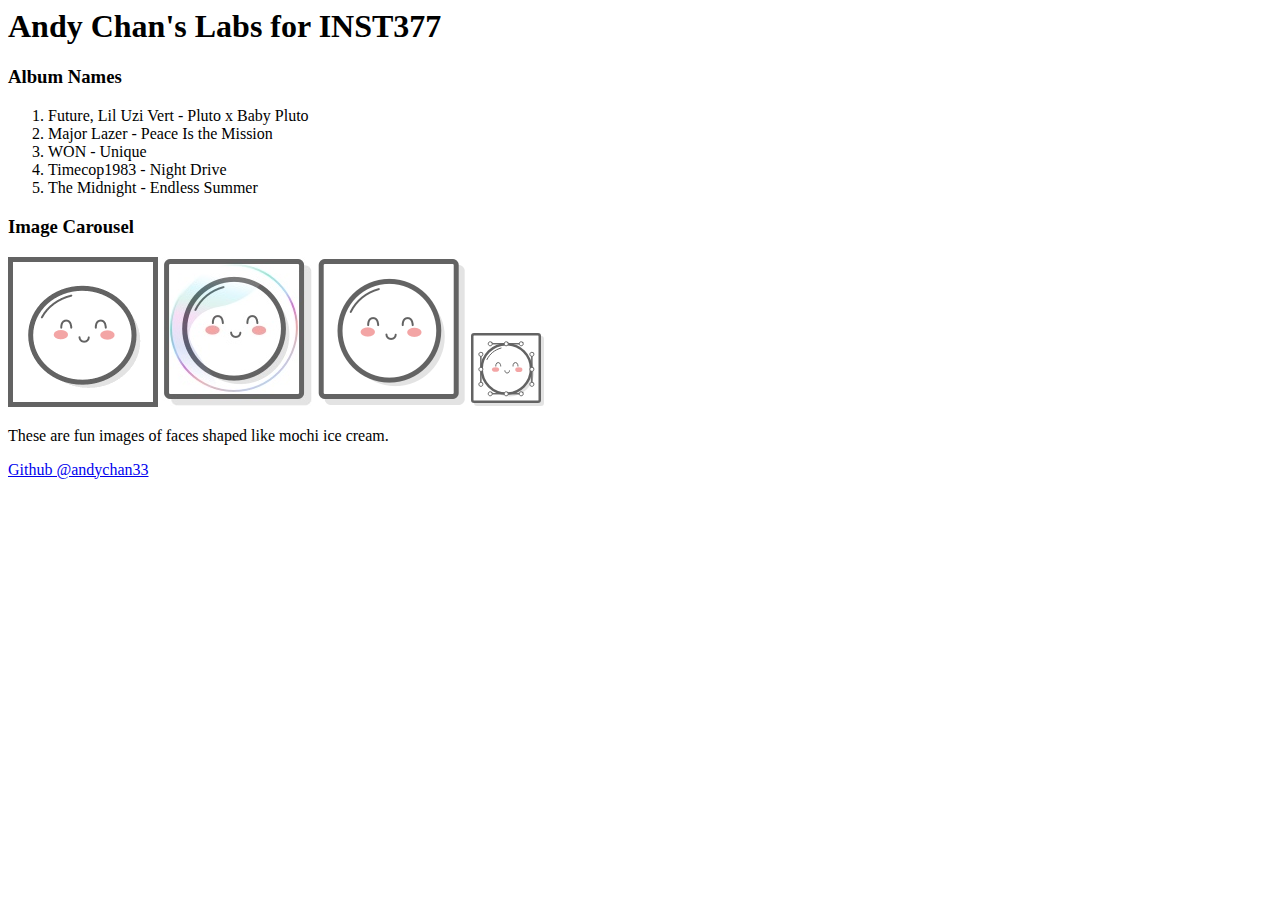
<file: client/lab_1/index.html>
<html lang="en">
<head>
  <meta charset="UTF-8">
  <meta http-equiv="X-UA-Compatible" content="IE=edge">
  <meta name="viewport" content="width=device-width, initial-scale=1.0">
  <title>Andy's Labs for INST377</title>
</head>
<body>
  <div>
    <header><h1>Andy Chan's Labs for INST377</h1></header>
    <div>
      <div>
        <h3>Album Names</h3>
        <ol>
          <li>Future, Lil Uzi Vert - Pluto x Baby Pluto</li>
          <li>Major Lazer - Peace Is the Mission</li>
          <li>WON - Unique</li>
          <li>Timecop1983 - Night Drive</li>
          <li>The Midnight - Endless Summer</li>
        </ol>
      </div>
      <div>
        <h3>Image Carousel</h3>
        <img src="images/mochi.gif" alt="mochi gif">
        <img src="images/mochi.jpg" alt="mochi jpg">
        <img src="images/mochi.png" alt="mochi png">
        <img src="images/mochi.svg" alt="mochi svg">  
        <p>These are fun images of faces shaped like mochi ice cream.</p>
      </div>
    </div>
  </div>
  <footer><a href="http://github.com/andychan33" target="_blank" rel="noopener noreferrer">Github @andychan33</a></footer>
</body>
</html>
</file>
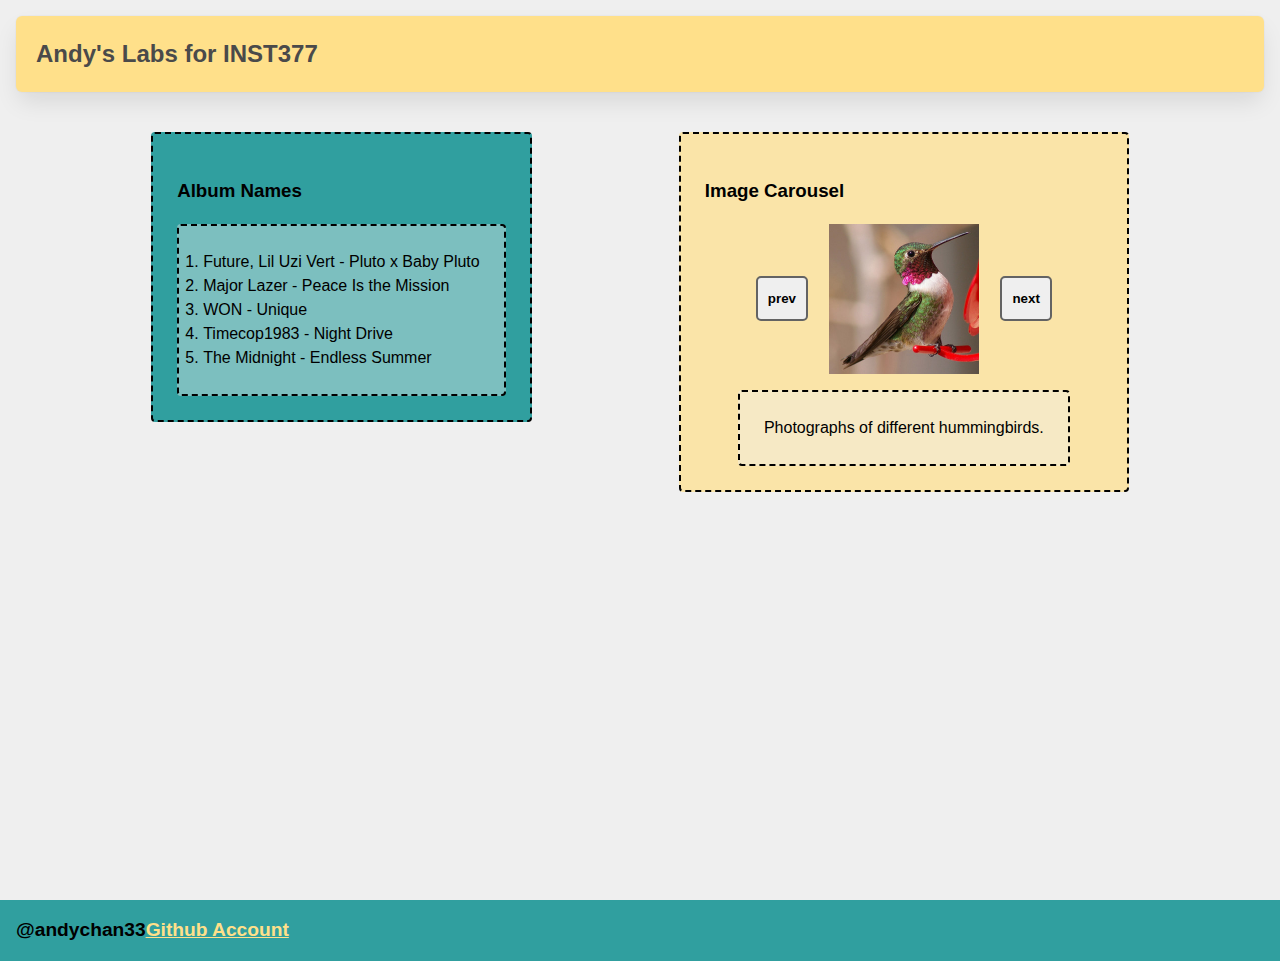
<file: client/lab_3/index.html>
<html lang="en">
<head>
  <meta charset="UTF-8">
  <meta http-equiv="X-UA-Compatible" content="IE=edge">
  <meta name="viewport" content="width=device-width, initial-scale=1.0">
  <title>Andy's Labs for INST377</title>
  <link rel="stylesheet" href="style.css">
</head>
<body>
  <div class="wrapper">
    <!-- wrapper -->
    <header class="header"><h1>Andy's Labs for INST377</h1></header>
    <div class="container">
        <!-- container -->
      <div class="left_section box">
        <!-- left inputs  -->
        <h3>Album Names</h3>
        <ol class="box">
          <li>Future, Lil Uzi Vert - Pluto x Baby Pluto</li>
          <li>Major Lazer - Peace Is the Mission</li>
          <li>WON - Unique</li>
          <li>Timecop1983 - Night Drive</li>
          <li>The Midnight - Endless Summer</li>
        </ol>
      </div>
      <div class="right_section box"> 
        <!-- right side  -->
        <h3>Image Carousel</h3>
        <div class="carousel">
            <button class="prev">prev</button>
            <div class="slides">
              <!-- image box -->
            <div class="carousel_item visible"><img id="slide_1" src="images/hummingbird1.jpg" alt="A green hummingbird."></div>
            <div class="carousel_item hidden"><img id="slide_2" src="images/hummingbird2.png" alt="A violet and grey hummingbird."></div>
            <div class="carousel_item hidden"><img id="slide_3" src="images/hummingbird3.jpg" alt="Two blue hummingbirds."></div>
            <div class="carousel_item hidden"><img id="slide_4" src="images/hummingbird4.jpg" alt="A yellow and black hummingbird."></div>
            </div>
            <button class="next">next</button>
        </div>
        <div class="box">
          <!-- description box -->
          Photographs of different hummingbirds.
        </div>  
      </div>
    </div>
  </div>
  <footer class="footer">
    @andychan33<a href="http://github.com/andychan33" target="_blank" rel="noopener noreferrer"> Github Account</a>
  </footer>
  <script src="script.js"></script>
</body>
</html>
</file>
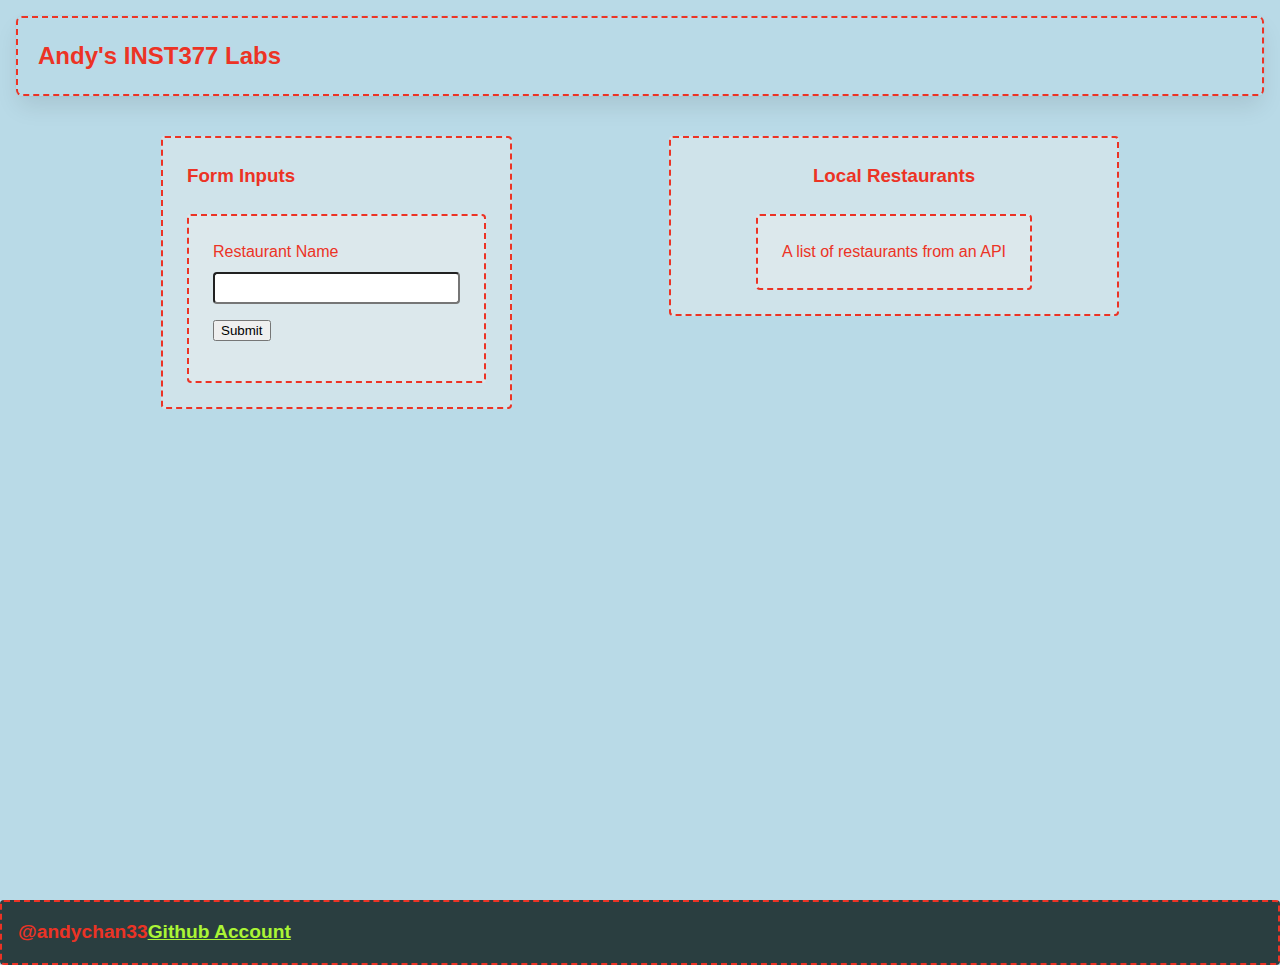
<file: client/lab_4/index.html>
<html lang="en">
  <head>
    <meta charset="UTF-8" />
    <meta http-equiv="X-UA-Compatible" content="IE=edge" />
    <meta name="viewport" content="width=device-width, initial-scale=1.0" />
    <title>Andy's Labs for INST377</title>
    <link rel="stylesheet" href="style.css" />
  </head>
  <body>
    <div class="wrapper">
      <header class="header">
        <h1 class="box">Andy's INST377 Labs</h1>
      </header>
      <div class="container">
        <div class="left_section box">
            <h3>Form Inputs</h3>
            <div class="box">
                <div>Restaurant Name</div>
                <form action="https://data.princegeorgescountymd.gov/resource/umjn-t2iz.json">
                    <label for="resto"></label>
                    <input type="text" id="resto" />
                    <button type="submit">Submit</button>
                </form>
        </div>
        </div>
        <div class="right_section box">
            <h3>Local Restaurants</h3>
          <div class="restaurant_list box">A list of restaurants from an API</div>
        </div>
      </div>
    </div>
    <footer class="footer box">
        @andychan33<a href="http://github.com/andychan33" target="_blank" rel="noopener noreferrer"> Github Account</a>
    </footer>
  </body>
</html>
<!-- Bring in your successful HTML/CSS from the Flexbox lab -->
<!-- Try typing 'doc' at the top of this file and pressing "tab" -->
<!-- if your development environment is set up correctly -->
<!-- the Emmett plugin will set this file up for you -->

<!-- Requirements -->
<!-- Your page will need a form in it with an 'action' to the Prince George's County Food Services API and a single text field with an id/name of "resto" -->
<!-- The link for the API is in this page: https://data.princegeorgescountymd.gov/Health/Food-Inspection/umjn-t2iz -->

<!-- This week doesn't have a script.js file in it, because you're focusing on HTML and CSS -->
</file>
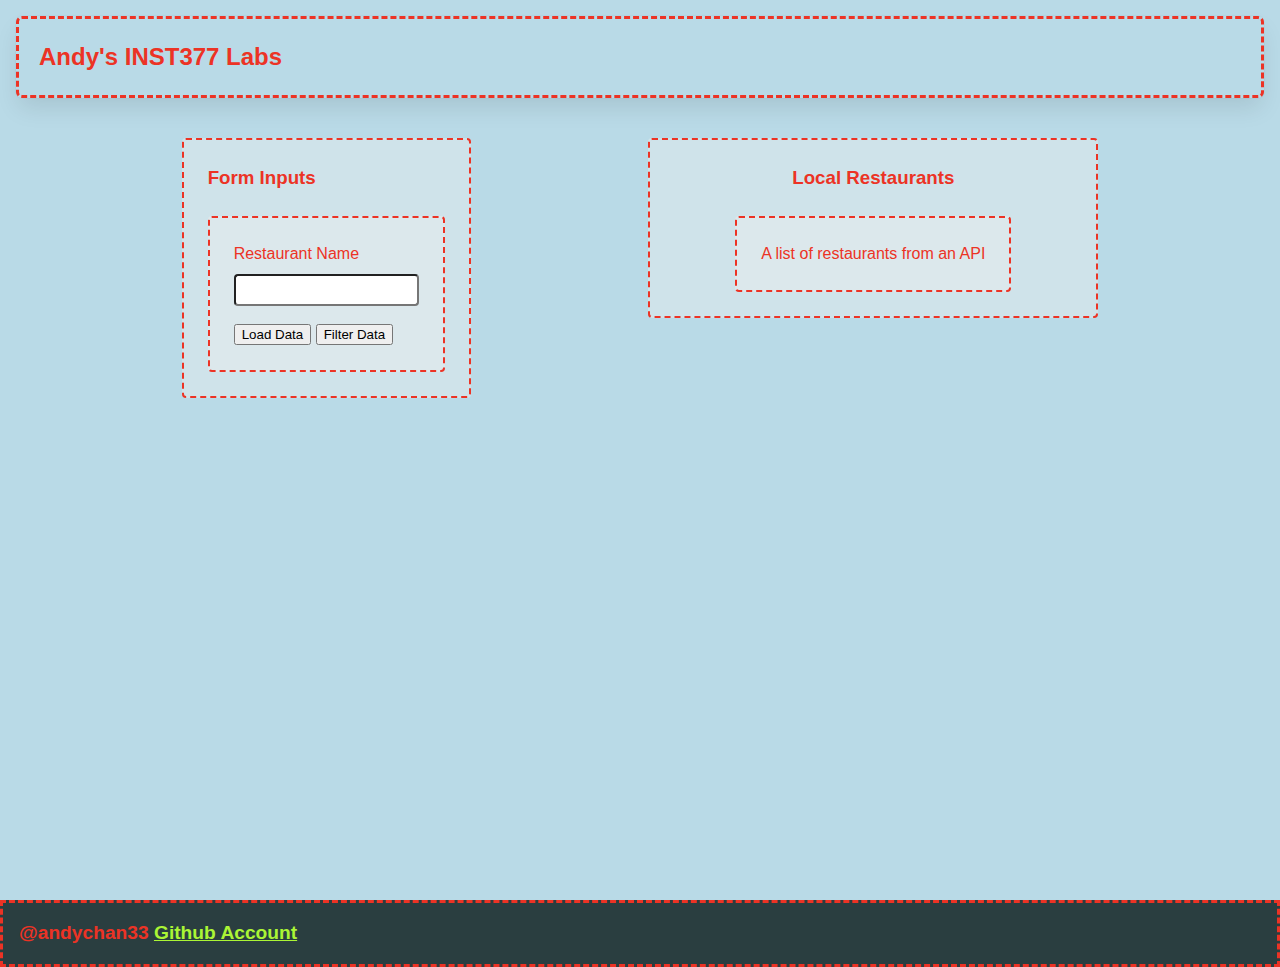
<file: client/lab_5/index.html>
<!-- Bring in your successful HTML/CSS from the Flexbox lab -->
<!-- Your page will need a form in it, but that form will not need an action
    You will need to add the attribute "name" to your input
    with a value of 'resto'

    You will need to hook your script.js to this file for the midterm to work
    you will need a "filter" button with a type of "button" and a
    "load data" button with a type of "submit" on it
-->
<html lang="en">
  <head>
    <meta charset="UTF-8" />
    <meta http-equiv="X-UA-Compatible" content="IE=edge" />
    <meta name="viewport" content="width=device-width, initial-scale=1.0" />
    <title>Andy's Labs for INST377</title>
    <link rel="stylesheet" href="style.css" />
  </head>
  <body>
    <div class="wrapper">
      <header class="header">
        <h1>Andy's INST377 Labs</h1>
      </header>
      <div class="container">
        <!-- container -->
        <div class="left_section box">
          <!-- left inputs -->
          <h3>Form Inputs</h3>

          <!-- <div>Restaurant Name</div> -->
          <form
            action="https://data.princegeorgescountymd.gov/resource/umjn-t2iz.json"
            class="box main_form"
          >
            <div>
              <label for="resto">Restaurant Name</label>
              <input type="text" id="resto" name="resto"/>
            </div>
            <button type="submit">Load Data</button>
            <button type="button" class="filter_button">Filter Data</button>
          </form>
        </div>
        <div class="right_section box">
          <!-- right section -->
          <h3>Local Restaurants</h3>
          <div class="box" id="restaurant_list">
            A list of restaurants from an API
          </div>
        </div>
      </div>
    </div>
    <footer class="footer">
      @andychan33
      <a href="http://github.com/andychan33">Github Account</a>
    </footer>
    <script src="script.js"></script>
  </body>
</html>
</file>
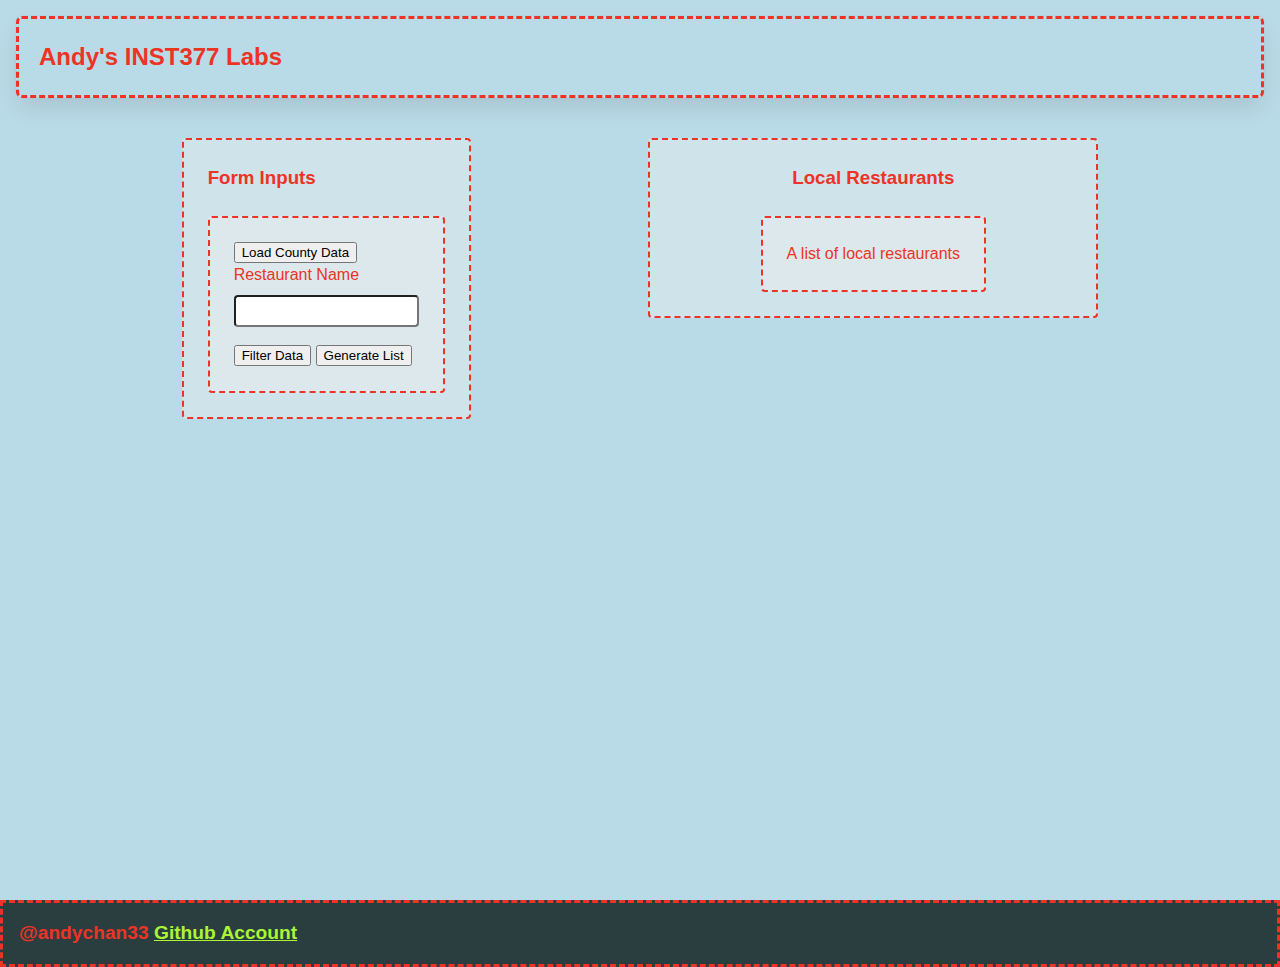
<file: client/lab_6/index.html>
<!--
    This is how to build the CSS-only load animation from loading.io    
    <div class="lds-ellipsis"><div></div><div></div><div></div><div></div></div>

    This is helpful for showing your client-side users when data is loading,
    since there's otherwise no sign your app is thinking about something!

    Try placing it at the same level in your element tree as your Submit button
-->
<html lang="en">
  <head>
    <meta charset="UTF-8" />
    <meta http-equiv="X-UA-Compatible" content="IE=edge" />
    <meta name="viewport" content="width=device-width, initial-scale=1.0" />
    <title>Andy's Labs for INST377</title>
    <link rel="stylesheet" href="style.css" />
  </head>
  <body>
    <div class="wrapper">
      <header class="header">
        <h1>Andy's INST377 Labs</h1>
      </header>
      <div class="container">
        <!-- container -->
        <div class="left_section box">
          <!-- left inputs -->
          <h3>Form Inputs</h3>

          <form
            action="https://data.princegeorgescountymd.gov/resource/umjn-t2iz.json"
            class="box main_form"
          > 
            <button type="button" id="data_load">Load County Data</button>
            <div>
              <label for="resto">Restaurant Name</label>
              <input type="text" id="resto" name="resto"/>
            </div>
            <button type="button" id="filter_button">Filter Data</button>
            <button type="button" id="generate">Generate List</button>
          </form>
        </div>
        <div class="right_section box">
          <!-- right section -->
          <h3>Local Restaurants</h3>
          <ol class="box" id="restaurant_list">
            A list of local restaurants
            <div class="lds-ellipsis" id="data_load_animation"></div><div></div><div></div><div></div><div></div>
          </ol>
        </div>
      </div>
    </div>
    <footer class="footer">
      @andychan33
      <a href="http://github.com/andychan33">Github Account</a>
    </footer>
    <script src="script.js"></script>
  </body>
</html>
</file>
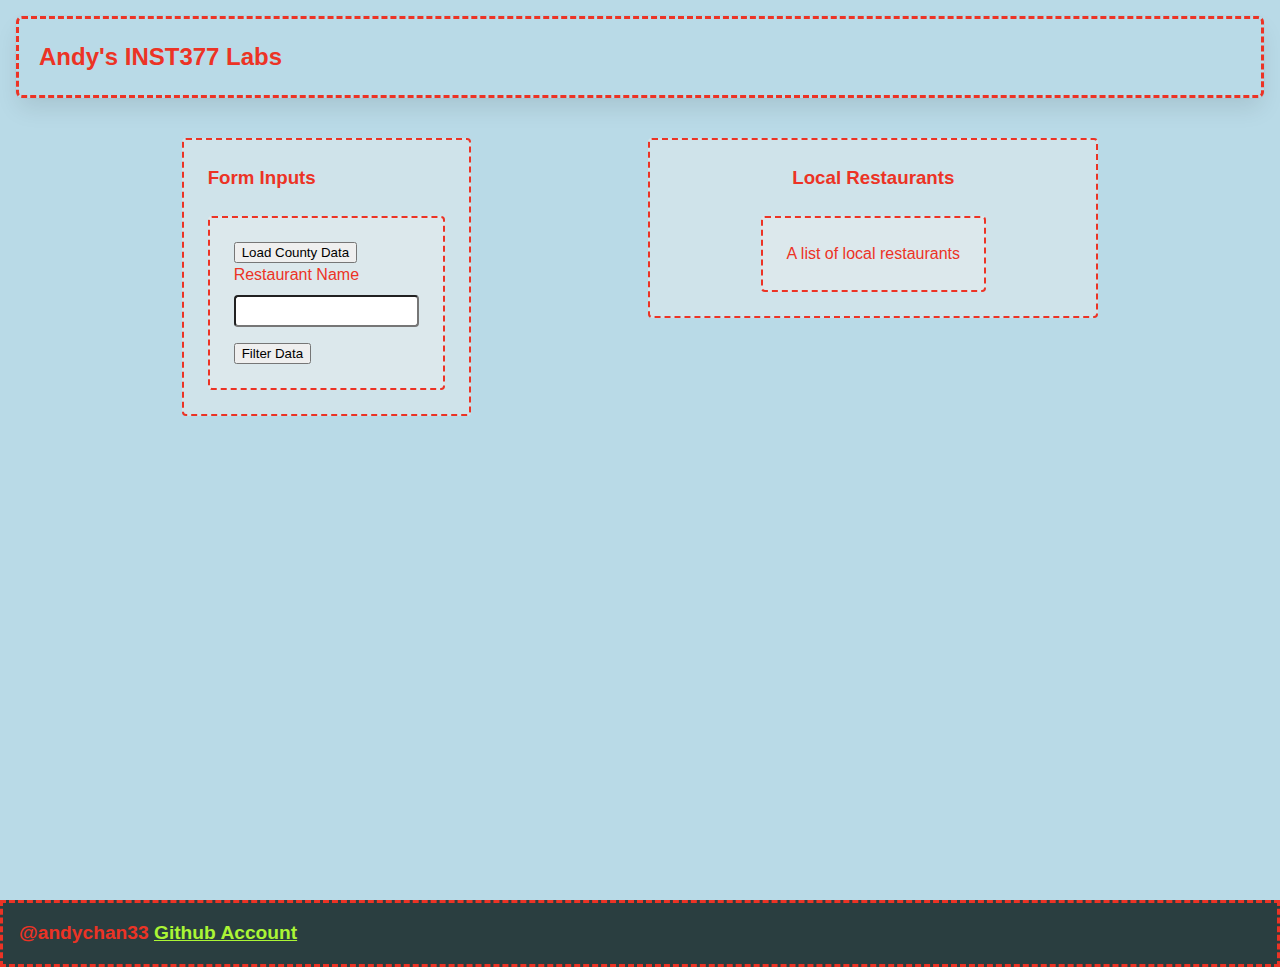
<file: client/lab_7/index.html>
<html lang="en">
  <head>
    <meta charset="UTF-8" />
    <meta http-equiv="X-UA-Compatible" content="IE=edge" />
    <meta name="viewport" content="width=device-width, initial-scale=1.0" />
    <title>Andy's Labs for INST377</title>
    <link rel="stylesheet" href="style.css" />
  </head>
  <body>
    <div class="wrapper">
      <header class="header">
        <h1>Andy's INST377 Labs</h1>
      </header>
      <div class="container">
        <!-- container -->
        <div class="left_section box">
          <!-- left inputs -->
          <h3>Form Inputs</h3>

          <form
            action="https://data.princegeorgescountymd.gov/resource/umjn-t2iz.json"
            class="box main_form"
          > 
            <button type="button" id="data_load">Load County Data</button>
            <div>
              <label for="resto">Restaurant Name</label>
              <input type="text" id="resto" name="resto"/>
            </div>
            <button type="button" id="filter_button">Filter Data</button>
            <button type="button" id="generate">Generate List</button>
          </form>
        </div>
        <div class="right_section box">
          <!-- right section -->
          <h3>Local Restaurants</h3>
          <ol class="box" id="restaurant_list">
            A list of local restaurants
            <div class="lds-ellipsis" id="data_load_animation"></div><div></div><div></div><div></div><div></div>
          </ol>
        </div>
      </div>
    </div>
    <footer class="footer">
      @andychan33
      <a href="http://github.com/andychan33">Github Account</a>
    </footer>
    <script src="script.js"></script>
  </body>
</html>
</file>
<file: client/lab_3/style.css>
* {
  box-sizing: border-box;
}

/* 
  These rules apply to actual HTML elements with no labelling!
  So: they style the tags directly
*/

html {
  background-color: #fff;
  font-size: 16px;
  min-width: 300px;
  overflow-x: hidden;
  overflow-y: scroll;

  /* these are specific to different browsers */
  -moz-osx-font-smoothing: grayscale;
  -webkit-font-smoothing: antialiased;
  text-rendering: optimizeLegibility;
  -webkit-text-size-adjust: 100%;
  -moz-text-size-adjust: 100%;
  text-size-adjust: 100%;
}

body {
  margin: 0;
  padding: 0;

  font-family: ‘Segoe UI’, Candara, ‘Bitstream Vera Sans’, ‘DejaVu Sans’, ‘Bitsream Vera Sans’, ‘Trebuchet MS’, Verdana, ‘Verdana Ref’, sans-serif;
  font-weight: 400;
  line-height: 1.5;
  background-color: rgb(239, 239, 239);
}


a {
  display: inline-block;
  text-decoration: none;
}

h2 {
  margin:0;
  padding:0;
  padding-bottom:1.5rem;
}

form {
  accent-color: hsla(120, 100%, 50%, 0.482);
}

/*
  - These styles use 'class names'
  - You can apply them by using the 'class' attribute on your HTML
  - like this: <div class="wrapper">
  - note that the period vanishes there!
*/


.wrapper {
  min-height: 100vh;
  display: flex;
  flex-direction: column;
  margin: 0;
  flex: 1;
}

.container {
  margin: 0 20px;
  display: flex;
  justify-content: space-evenly;
  align-items: start;
  flex:1;
}

.header {
  padding-top: 1rem;
  padding-left: 1rem;
  padding-right: 1rem;
  padding-bottom: 1.5rem;
}


/*
  This rule implies that the H1 tag lives within another HTML tag
  It "inherits" some rules from the above
  Those rules won't apply to an h1 that's outside a block with the class of 'header'
*/

.header h1 {
  display: block;
  /* this will push other blocks out of the way */

  /* colors */
  background-color: #ffe08a;
  color: #4a4a4a;

  /* shapes */
  border-radius: 6px;
  font-size: 1.5rem;
  padding: 1.25rem;
  margin:0; /* removing the margin on h1 tags means the header pins to the top if we move */


  /* box-shadows are fancy */
  box-shadow: 0 0.5em 1em -0.125em rgb(10 10 10 / 10%), 0 0 0 1px rgb(10 10 10 / 2%);
}


/*
  Rules can be combined on a block to apply the 'cascade' in order
  So you can use two classnames in a single class attribute
  like: <div class="box section">

  Rules may combine in unexpected ways - remember that the LAST thing written in this file will have "priority"
  And will be what displays in your client
*/

.box {
  background-color: rgba(239, 239, 239, 0.40);
  border: 2px dashed;
  border-radius: 4px;

  width: fit-content;
  height:fit-content;
  padding: 1.5rem;
  margin: 0 auto;
}

.left_section {
  background-color: rgba(0, 139, 139, 0.8);
  flex: 0 1 auto;
  margin: 1rem;
  padding: 1.5rem;
}

.right_section {
  background-color: rgba(255, 224, 138, 0.7);
  flex: 1 2 auto;
  margin: 1rem;
  align-items: center;
  max-width: 450px;
}

/*
  This block is actually dependent on the "container" block having a flex set on it
  and the "wrapper" block displaying as a flex column with a "vertical height" (vh) of 100.
  That serves to cram the footer to the bottom of the page.
*/

.footer {
  flex-shrink: 0;
  padding: 1rem;
  background-color: rgba(0, 139, 139, 0.8);
  font-size: 1.2rem;
  font-weight: 600;
}

.footer a {
  color: rgba(255, 224, 138, 1);
  text-decoration: underline;
}

/*
  This is an example of a 'pseudoclass'
  In this instance, it says what to do if a mouse hovers over a link
  This is pretty desktop-specific, since there's no hover function on touchscreens
*/
.footer a:hover {
  /* Hue, saturation, luminosity, alpha */
  background-color: hsla(0, 0%, 90%, 0.15);
  /* red, green, blue, alpha */
  color: rgb(246, 169, 93);
  text-decoration: none;
}

.subtitle {
  color: rgba(0, 0, 0, 0.8);
  margin: 0px;
  margin-bottom: 5px;
}


/* Deploy this with images as direct "children" and the images should pop into shape */
.grid {
  display: flex;
  justify-content: space-evenly;
  flex-flow: wrap;
  width: 350px;
  height: 350px;
  margin: 0 auto;
}

.grid img {
  width: 150px;
  height: 150px;
}


/* Carousel */
div.carousel {
  max-width: 300px;
  overflow: hidden;
  text-align: center;
  display: flex;
  flex-direction: row;
  align-items: center;
  justify-content: space-between;
  margin: 0 auto;
  margin-bottom: 1rem;
}

.carousel .slides {
  display: flex;
  overflow-x: auto;
  scroll-snap-type: x mandatory;
  scroll-behavior: smooth;
  -webkit-overflow-scrolling: touch;
}

/* .carousel_item, */
.hidden {
  display: none;
}

.visible {
  display: block;
}

.carousel_item img {
  /* 
    Setting width, rather than max-width or min-width,
    means annoying pop-ins won't happen
    but it also means you need to format your images to be compatible
    or they will stretch weird

    - try a tall one and see what happens
    - change the height on a fixed image size and see what happens
    - now make sure that images are _always_ square
    - ... there's a reason crop tools are popular in image editors
   */
  width: 150px;
}

.prev,
.next {
  border: none;
  margin: 2px;
  text-align: center;
  border-radius: 5px;
  font-weight: bold;
  height: 45px;
  padding: 10px;
  line-height: 0; /* This centers a button's text! */
  border: 2px solid rgb(99,99,99); /* shorthand for how to do a border */
}

.prev:focus,
.next:focus {
  margin: 0;
  /* Pick a good border colour and check out how it works with your buttons */
  border:solid orange
}

.prev:hover,
.next:hover {
  /* Pick a good background colour for your hover pseudoclass */
  background-color: chartreuse;
}
</file>
<file: client/lab_4/style.css>
* {
  box-sizing: border-box;
}

/* 
  These rules apply to actual HTML elements with no labelling!
  So: they style the tags directly
*/

html {
  background-color: #fff;
  color: #EC3325;
  font-size: 16px;
  min-width: 300px;
  overflow-x: hidden;
  overflow-y: scroll;

  /* these are specific to different browsers */
  -moz-osx-font-smoothing: grayscale;
  -webkit-font-smoothing: antialiased;
  text-rendering: optimizeLegibility;
  -webkit-text-size-adjust: 100%;
  -moz-text-size-adjust: 100%;
  text-size-adjust: 100%;
}

body {
  margin: 0;
  padding: 0;

  font-family: ‘Segoe UI’, Candara, ‘Bitstream Vera Sans’, ‘DejaVu Sans’, ‘Bitsream Vera Sans’, ‘Trebuchet MS’, Verdana, ‘Verdana Ref’, sans-serif;
  font-weight: 400;
  line-height: 1.5;
  background-color: rgb(185, 218, 231);
}


a {
  display: inline-block;
  text-decoration: none;
}

h2, h3 {
  margin:0;
  padding:0;
  padding-bottom:1.5rem;
}

form {
  accent-color: hsla(120, 100%, 50%, 0.482);
}

/*
  - These styles use 'class names'
  - You can apply them by using the 'class' attribute on your HTML
  - like this: <div class="wrapper">
  - note that the period vanishes there!
*/


.wrapper {
  min-height: 100vh;
  display: flex;
  flex-direction: column;
  margin: 0;
  flex: 1;
}

.container {
  margin: 0 20px;
  display: flex;
  justify-content: space-evenly;
  align-items: start;
  flex:1;
}

.header {
  padding-top: 1rem;
  padding-left: 1rem;
  padding-right: 1rem;
  padding-bottom: 1.5rem;
}


/*
  This rule implies that the H1 tag lives within another HTML tag
  It "inherits" some rules from the above
  Those rules won't apply to an h1 that's outside a block with the class of 'header'
*/

.header h1 {
  display: block;
  /* this will push other blocks out of the way */

  /* colors */
  background-color: rgb(185, 218, 231);
  color: #EC3325;

  /* shapes */
  border-radius: 6px;
  font-size: 1.5rem;
  padding: 1.25rem;
  margin:0; /* removing the margin on h1 tags means the header pins to the top if we move */
  


  /* box-shadows are fancy */
  box-shadow: 0 0.5em 1em -0.125em rgb(10 10 10 / 10%), 0 0 0 1px rgb(10 10 10 / 2%);
  width: 100%;
}


/*
  Rules can be combined on a block to apply the 'cascade' in order
  So you can use two classnames in a single class attribute
  like: <div class="box section">

  Rules may combine in unexpected ways - remember that the LAST thing written in this file will have "priority"
  And will be what displays in your client
*/

.box {
  background-color: rgba(239, 239, 239, 0.40);
  border: 2px dashed;
  border-radius: 4px;

  width: fit-content;
  height:fit-content;
  padding: 1.5rem;
  margin: 0 auto;
}

.left_section {
  /*background-color: rgba(0, 139, 139, 0.8);*/
  flex: 0 1 auto;
  margin: 1rem;
  padding: 1.5rem;
}

.right_section {
  /*background-color: rgba(255, 224, 138, 0.7);*/
  flex: 1 2 auto;
  margin: 1rem;
  align-items: center;
  max-width: 450px;
  justify-content: center;
  display: flex;
  flex-flow: column;
}

/*
  This block is actually dependent on the "container" block having a flex set on it
  and the "wrapper" block displaying as a flex column with a "vertical height" (vh) of 100.
  That serves to cram the footer to the bottom of the page.
*/

.footer {
  flex-shrink: 0;
  padding: 1rem;
  background-color: rgba(6, 22, 22, 0.8);
  font-size: 1.2rem;
  font-weight: 600;
  width: 100%;
}

.footer a {
  color: rgb(171, 245, 53);
  text-decoration: underline;
}

/*
  This is an example of a 'pseudoclass'
  In this instance, it says what to do if a mouse hovers over a link
  This is pretty desktop-specific, since there's no hover function on touchscreens
*/
.footer a:hover {
  /* Hue, saturation, luminosity, alpha */
  background-color: hsla(0, 0%, 90%, 0.15);
  /* red, green, blue, alpha */
  color: rgb(236, 96, 178);
  text-decoration: none;
}

.subtitle {
  color: rgba(0, 0, 0, 0.8);
  margin: 0px;
  margin-bottom: 5px;
}


/* Deploy this with images as direct "children" and the images should pop into shape */
.grid {
  display: flex;
  justify-content: space-evenly;
  flex-flow: wrap;
  width: 350px;
  height: 350px;
  margin: 0 auto;
}

.grid img {
  width: 150px;
  height: 150px;
}


/* Carousel */
div.carousel {
  max-width: 300px;
  overflow: hidden;
  text-align: center;
  display: flex;
  flex-direction: row;
  align-items: center;
  justify-content: space-between;
  margin: 0 auto;
  margin-bottom: 1rem;
}

.carousel .slides {
  display: flex;
  overflow-x: auto;
  scroll-snap-type: x mandatory;
  scroll-behavior: smooth;
  -webkit-overflow-scrolling: touch;
}

/* .carousel_item, */
.hidden {
  display: none;
}

.visible {
  display: block;
}

.carousel_item img {
  /* 
    Setting width, rather than max-width or min-width,
    means annoying pop-ins won't happen
    but it also means you need to format your images to be compatible
    or they will stretch weird

    - try a tall one and see what happens
    - change the height on a fixed image size and see what happens
    - now make sure that images are _always_ square
    - ... there's a reason crop tools are popular in image editors
   */
  width: 150px;
}

.prev,
.next {
  border: none;
  margin: 2px;
  text-align: center;
  border-radius: 5px;
  font-weight: bold;
  height: 45px;
  padding: 10px;
  line-height: 0; /* This centers a button's text! */
  border: 2px solid rgb(99,99,99); /* shorthand for how to do a border */
}

.prev:focus,
.next:focus {
  margin: 0;
  /* Pick a good border colour and check out how it works with your buttons */
  border:solid orange
}

.prev:hover,
.next:hover {
  /* Pick a good background colour for your hover pseudoclass */
  background-color: chartreuse;
}

/*
Form Styles
*/

form input {
    /* This is a hack to make sure our boxes line up with one another nicely */
    width: 100%;
    width: -moz-available;          /* WebKit-based browsers will ignore this. */
    width: -webkit-fill-available;  /* Mozilla-based browsers will ignore this. */
    width: fill-available;

    /* here we are setting white space correctly */
    margin-bottom: 1rem;
    height: 2rem;
    border-radius: 4px;
  }

  form label {
    width: 100%;
    width: -moz-available;          /* WebKit-based browsers will ignore this. */
    width: -webkit-fill-available;  /* Mozilla-based browsers will ignore this. */
    width: fill-available;
    align-items: flex-start;

    display: block; /* this turns the label text into a box we can set margins on */
    margin-bottom: 0.5rem;
  }

/* How To Write A Media Query For Small Screens */

@media only screen and (max-width: 736px){
    /* Rules in here will only apply when a screen is the correct size */
    /* check it out by using your developer tools to shrink your screen-size */
    .container {
      background-color: rgba(204, 8, 162, 0.65);
      flex-direction: column;
      justify-content: center;
      align-items: center;
    }
}
</file>
<file: client/lab_5/style.css>
/* CSS instructions for Lab 5 */
/* Bring in your successful CSS from week 4 */
/*
    Add a flexbox class that will keep two buttons nicely styled next to one another
    under your HTML form and input field
 */
 * {
    box-sizing: border-box;
  }
  
  /* 
    These rules apply to actual HTML elements with no labelling!
    So: they style the tags directly
  */
  
  html {
    background-color: #fff;
    color: #EC3325;
    font-size: 16px;
    min-width: 300px;
    overflow-x: hidden;
    overflow-y: scroll;
  
    /* these are specific to different browsers */
    -moz-osx-font-smoothing: grayscale;
    -webkit-font-smoothing: antialiased;
    text-rendering: optimizeLegibility;
    -webkit-text-size-adjust: 100%;
    -moz-text-size-adjust: 100%;
    text-size-adjust: 100%;
  }
  
  body {
    margin: 0;
    padding: 0;
  
    font-family: ‘Segoe UI’, Candara, ‘Bitstream Vera Sans’, ‘DejaVu Sans’, ‘Bitsream Vera Sans’, ‘Trebuchet MS’, Verdana, ‘Verdana Ref’, sans-serif;
    font-weight: 400;
    line-height: 1.5;
    background-color: rgb(185, 218, 231);
  }
  
  
  a {
    display: inline-block;
    text-decoration: none;
  }
  
  h2, h3 {
    margin:0;
    padding:0;
    padding-bottom:1.5rem;
  }
  
  form {
    accent-color: hsla(120, 100%, 50%, 0.482);
  }
  
  /*
    - These styles use 'class names'
    - You can apply them by using the 'class' attribute on your HTML
    - like this: <div class="wrapper">
    - note that the period vanishes there!
  */
  
  
  .wrapper {
    min-height: 100vh;
    display: flex;
    flex-direction: column;
    margin: 0;
    flex: 1;
  }
  
  .container {
    margin: 0 20px;
    display: flex;
    justify-content: space-evenly;
    align-items: start;
    flex:1;
  }
  
  .header {
    padding-top: 1rem;
    padding-left: 1rem;
    padding-right: 1rem;
    padding-bottom: 1.5rem;
  }
  
  
  /*
    This rule implies that the H1 tag lives within another HTML tag
    It "inherits" some rules from the above
    Those rules won't apply to an h1 that's outside a block with the class of 'header'
  */
  
  .header h1 {
    display: block;
    /* this will push other blocks out of the way */
  
    /* colors */
    background-color: rgb(185, 218, 231);
    color: #EC3325;
  
    /* shapes */
    border-style: dashed;
    border-radius: 6px;
    font-size: 1.5rem;
    padding: 1.25rem;
    margin:0; /* removing the margin on h1 tags means the header pins to the top if we move */
    
    
  
  
    /* box-shadows are fancy */
    box-shadow: 0 0.5em 1em -0.125em rgb(10 10 10 / 10%), 0 0 0 1px rgb(10 10 10 / 2%);
    width: 100%;
  }
  
  
  /*
    Rules can be combined on a block to apply the 'cascade' in order
    So you can use two classnames in a single class attribute
    like: <div class="box section">
  
    Rules may combine in unexpected ways - remember that the LAST thing written in this file will have "priority"
    And will be what displays in your client
  */
  
  .box {
    background-color: rgba(239, 239, 239, 0.40);
    border: 2px dashed;
    border-radius: 4px;
  
    width: fit-content;
    height:fit-content;
    padding: 1.5rem;
    margin: 0 auto;
  }
  
  .left_section {
    /*background-color: rgba(0, 139, 139, 0.8);*/
    flex: 0 1 auto;
    margin: 1rem;
    padding: 1.5rem;
  }
  
  .right_section {
    /*background-color: rgba(255, 224, 138, 0.7);*/
    flex: 1 2 auto;
    margin: 1rem;
    align-items: center;
    max-width: 450px;
    justify-content: center;
    display: flex;
    flex-flow: column;
  }
  
  /*
    This block is actually dependent on the "container" block having a flex set on it
    and the "wrapper" block displaying as a flex column with a "vertical height" (vh) of 100.
    That serves to cram the footer to the bottom of the page.
  */
  
  .footer {
    flex-shrink: 0;
    padding: 1rem;
    background-color: rgba(6, 22, 22, 0.8);
    font-size: 1.2rem;
    font-weight: 600;
    width: 100%;

    border-style: dashed;
  }
  
  .footer a {
    color: rgb(171, 245, 53);
    text-decoration: underline;
  }
  
  /*
    This is an example of a 'pseudoclass'
    In this instance, it says what to do if a mouse hovers over a link
    This is pretty desktop-specific, since there's no hover function on touchscreens
  */
  .footer a:hover {
    /* Hue, saturation, luminosity, alpha */
    background-color: hsla(0, 0%, 90%, 0.15);
    /* red, green, blue, alpha */
    color: rgb(236, 96, 178);
    text-decoration: none;
  }
  
  .subtitle {
    color: rgba(0, 0, 0, 0.8);
    margin: 0px;
    margin-bottom: 5px;
  }
  
  
  /* Deploy this with images as direct "children" and the images should pop into shape */
  .grid {
    display: flex;
    justify-content: space-evenly;
    flex-flow: wrap;
    width: 350px;
    height: 350px;
    margin: 0 auto;
  }
  
  .grid img {
    width: 150px;
    height: 150px;
  }
  
  
  /* Carousel */
  div.carousel {
    max-width: 300px;
    overflow: hidden;
    text-align: center;
    display: flex;
    flex-direction: row;
    align-items: center;
    justify-content: space-between;
    margin: 0 auto;
    margin-bottom: 1rem;
  }
  
  .carousel .slides {
    display: flex;
    overflow-x: auto;
    scroll-snap-type: x mandatory;
    scroll-behavior: smooth;
    -webkit-overflow-scrolling: touch;
  }
  
  /* .carousel_item, */
  .hidden {
    display: none;
  }
  
  .visible {
    display: block;
  }
  
  .carousel_item img {
    /* 
      Setting width, rather than max-width or min-width,
      means annoying pop-ins won't happen
      but it also means you need to format your images to be compatible
      or they will stretch weird
  
      - try a tall one and see what happens
      - change the height on a fixed image size and see what happens
      - now make sure that images are _always_ square
      - ... there's a reason crop tools are popular in image editors
     */
    width: 150px;
  }
  
  .prev,
  .next {
    border: none;
    margin: 2px;
    text-align: center;
    border-radius: 5px;
    font-weight: bold;
    height: 45px;
    padding: 10px;
    line-height: 0; /* This centers a button's text! */
    border: 2px solid rgb(99,99,99); /* shorthand for how to do a border */
  }
  
  .prev:focus,
  .next:focus {
    margin: 0;
    /* Pick a good border colour and check out how it works with your buttons */
    border:solid orange
  }
  
  .prev:hover,
  .next:hover {
    /* Pick a good background colour for your hover pseudoclass */
    background-color: chartreuse;
  }
  
  /*
  Form Styles
  */
  
  form input {
      /* This is a hack to make sure our boxes line up with one another nicely */
      width: 100%;
      width: -moz-available;          /* WebKit-based browsers will ignore this. */
      width: -webkit-fill-available;  /* Mozilla-based browsers will ignore this. */
      width: fill-available;
  
      /* here we are setting white space correctly */
      margin-bottom: 1rem;
      height: 2rem;
      border-radius: 4px;
    }
  
    form label {
      width: 100%;
      width: -moz-available;          /* WebKit-based browsers will ignore this. */
      width: -webkit-fill-available;  /* Mozilla-based browsers will ignore this. */
      width: fill-available;
      align-items: flex-start;
  
      display: block; /* this turns the label text into a box we can set margins on */
      margin-bottom: 0.5rem;
    }
  
  /* How To Write A Media Query For Small Screens */
  
  @media only screen and (max-width: 736px){
      /* Rules in here will only apply when a screen is the correct size */
      /* check it out by using your developer tools to shrink your screen-size */
      .container {
        background-color: rgba(204, 8, 162, 0.65);
        flex-direction: column;
        justify-content: center;
        align-items: center;
      }
  }
</file>
<file: client/lab_6/style.css>
/* 
    New code bonus: pure CSS data loading icon
    This comes from loading.io/css - it's nice to show that something is happening!
*/

.lds-ellipsis {
    display: inline-block;
    position: relative;
    width: 80px;
    height: 80px;
  }
  .lds-ellipsis div {
    position: absolute;
    top: 33px;
    width: 13px;
    height: 13px;
    border-radius: 50%;
    background: #fff;
    animation-timing-function: cubic-bezier(0, 1, 1, 0);
  }
  .lds-ellipsis div:nth-child(1) {
    left: 8px;
    animation: lds-ellipsis1 0.6s infinite;
  }
  .lds-ellipsis div:nth-child(2) {
    left: 8px;
    animation: lds-ellipsis2 0.6s infinite;
  }
  .lds-ellipsis div:nth-child(3) {
    left: 32px;
    animation: lds-ellipsis2 0.6s infinite;
  }
  .lds-ellipsis div:nth-child(4) {
    left: 56px;
    animation: lds-ellipsis3 0.6s infinite;
  }
  @keyframes lds-ellipsis1 {
    0% {
      transform: scale(0);
    }
    100% {
      transform: scale(1);
    }
  }
  @keyframes lds-ellipsis3 {
    0% {
      transform: scale(1);
    }
    100% {
      transform: scale(0);
    }
  }
  @keyframes lds-ellipsis2 {
    0% {
      transform: translate(0, 0);
    }
    100% {
      transform: translate(24px, 0);
    }
  }

  /* ************************************************************************** */

 * {
  box-sizing: border-box;
}

/* 
  These rules apply to actual HTML elements with no labelling!
  So: they style the tags directly
*/

html {
  background-color: #fff;
  color: #EC3325;
  font-size: 16px;
  min-width: 300px;
  overflow-x: hidden;
  overflow-y: scroll;

  /* these are specific to different browsers */
  -moz-osx-font-smoothing: grayscale;
  -webkit-font-smoothing: antialiased;
  text-rendering: optimizeLegibility;
  -webkit-text-size-adjust: 100%;
  -moz-text-size-adjust: 100%;
  text-size-adjust: 100%;
}

body {
  margin: 0;
  padding: 0;

  font-family: ‘Segoe UI’, Candara, ‘Bitstream Vera Sans’, ‘DejaVu Sans’, ‘Bitsream Vera Sans’, ‘Trebuchet MS’, Verdana, ‘Verdana Ref’, sans-serif;
  font-weight: 400;
  line-height: 1.5;
  background-color: rgb(185, 218, 231);
}


a {
  display: inline-block;
  text-decoration: none;
}

h2, h3 {
  margin:0;
  padding:0;
  padding-bottom:1.5rem;
}

form {
  accent-color: hsla(120, 100%, 50%, 0.482);
}

/*
  - These styles use 'class names'
  - You can apply them by using the 'class' attribute on your HTML
  - like this: <div class="wrapper">
  - note that the period vanishes there!
*/


.wrapper {
  min-height: 100vh;
  display: flex;
  flex-direction: column;
  margin: 0;
  flex: 1;
}

.container {
  margin: 0 20px;
  display: flex;
  justify-content: space-evenly;
  align-items: start;
  flex:1;
}

.header {
  padding-top: 1rem;
  padding-left: 1rem;
  padding-right: 1rem;
  padding-bottom: 1.5rem;
}


/*
  This rule implies that the H1 tag lives within another HTML tag
  It "inherits" some rules from the above
  Those rules won't apply to an h1 that's outside a block with the class of 'header'
*/

.header h1 {
  display: block;
  /* this will push other blocks out of the way */

  /* colors */
  background-color: rgb(185, 218, 231);
  color: #EC3325;

  /* shapes */
  border-style: dashed;
  border-radius: 6px;
  font-size: 1.5rem;
  padding: 1.25rem;
  margin:0; /* removing the margin on h1 tags means the header pins to the top if we move */
  
  


  /* box-shadows are fancy */
  box-shadow: 0 0.5em 1em -0.125em rgb(10 10 10 / 10%), 0 0 0 1px rgb(10 10 10 / 2%);
  width: 100%;
}


/*
  Rules can be combined on a block to apply the 'cascade' in order
  So you can use two classnames in a single class attribute
  like: <div class="box section">

  Rules may combine in unexpected ways - remember that the LAST thing written in this file will have "priority"
  And will be what displays in your client
*/

.box {
  background-color: rgba(239, 239, 239, 0.40);
  border: 2px dashed;
  border-radius: 4px;

  width: fit-content;
  height:fit-content;
  padding: 1.5rem;
  margin: 0 auto;
}

.left_section {
  /*background-color: rgba(0, 139, 139, 0.8);*/
  flex: 0 1 auto;
  margin: 1rem;
  padding: 1.5rem;
}

.right_section {
  /*background-color: rgba(255, 224, 138, 0.7);*/
  flex: 1 2 auto;
  margin: 1rem;
  align-items: center;
  max-width: 450px;
  justify-content: center;
  display: flex;
  flex-flow: column;
}

/*
  This block is actually dependent on the "container" block having a flex set on it
  and the "wrapper" block displaying as a flex column with a "vertical height" (vh) of 100.
  That serves to cram the footer to the bottom of the page.
*/

.footer {
  flex-shrink: 0;
  padding: 1rem;
  background-color: rgba(6, 22, 22, 0.8);
  font-size: 1.2rem;
  font-weight: 600;
  width: 100%;

  border-style: dashed;
}

.footer a {
  color: rgb(171, 245, 53);
  text-decoration: underline;
}

/*
  This is an example of a 'pseudoclass'
  In this instance, it says what to do if a mouse hovers over a link
  This is pretty desktop-specific, since there's no hover function on touchscreens
*/
.footer a:hover {
  /* Hue, saturation, luminosity, alpha */
  background-color: hsla(0, 0%, 90%, 0.15);
  /* red, green, blue, alpha */
  color: rgb(236, 96, 178);
  text-decoration: none;
}

.subtitle {
  color: rgba(0, 0, 0, 0.8);
  margin: 0px;
  margin-bottom: 5px;
}


/* Deploy this with images as direct "children" and the images should pop into shape */
.grid {
  display: flex;
  justify-content: space-evenly;
  flex-flow: wrap;
  width: 350px;
  height: 350px;
  margin: 0 auto;
}

.grid img {
  width: 150px;
  height: 150px;
}


/* Carousel */
div.carousel {
  max-width: 300px;
  overflow: hidden;
  text-align: center;
  display: flex;
  flex-direction: row;
  align-items: center;
  justify-content: space-between;
  margin: 0 auto;
  margin-bottom: 1rem;
}

.carousel .slides {
  display: flex;
  overflow-x: auto;
  scroll-snap-type: x mandatory;
  scroll-behavior: smooth;
  -webkit-overflow-scrolling: touch;
}

/* .carousel_item, */
.hidden {
  display: none;
}

.visible {
  display: block;
}

.carousel_item img {
  /* 
    Setting width, rather than max-width or min-width,
    means annoying pop-ins won't happen
    but it also means you need to format your images to be compatible
    or they will stretch weird

    - try a tall one and see what happens
    - change the height on a fixed image size and see what happens
    - now make sure that images are _always_ square
    - ... there's a reason crop tools are popular in image editors
   */
  width: 150px;
}

.prev,
.next {
  border: none;
  margin: 2px;
  text-align: center;
  border-radius: 5px;
  font-weight: bold;
  height: 45px;
  padding: 10px;
  line-height: 0; /* This centers a button's text! */
  border: 2px solid rgb(99,99,99); /* shorthand for how to do a border */
}

.prev:focus,
.next:focus {
  margin: 0;
  /* Pick a good border colour and check out how it works with your buttons */
  border:solid orange
}

.prev:hover,
.next:hover {
  /* Pick a good background colour for your hover pseudoclass */
  background-color: chartreuse;
}

/*
Form Styles
*/

form input {
    /* This is a hack to make sure our boxes line up with one another nicely */
    width: 100%;
    width: -moz-available;          /* WebKit-based browsers will ignore this. */
    width: -webkit-fill-available;  /* Mozilla-based browsers will ignore this. */
    width: fill-available;

    /* here we are setting white space correctly */
    margin-bottom: 1rem;
    height: 2rem;
    border-radius: 4px;
  }

  form label {
    width: 100%;
    width: -moz-available;          /* WebKit-based browsers will ignore this. */
    width: -webkit-fill-available;  /* Mozilla-based browsers will ignore this. */
    width: fill-available;
    align-items: flex-start;

    display: block; /* this turns the label text into a box we can set margins on */
    margin-bottom: 0.5rem;
  }

/* How To Write A Media Query For Small Screens */

@media only screen and (max-width: 736px){
    /* Rules in here will only apply when a screen is the correct size */
    /* check it out by using your developer tools to shrink your screen-size */
    .container {
      background-color: rgba(204, 8, 162, 0.65);
      flex-direction: column;
      justify-content: center;
      align-items: center;
    }
}
</file>
<file: client/lab_7/style.css>
/* 
    New code bonus: pure CSS data loading icon
    This comes from loading.io/css - it's nice to show that something is happening!
*/

.lds-ellipsis {
    display: inline-block;
    position: relative;
    width: 80px;
    height: 80px;
  }
  .lds-ellipsis div {
    position: absolute;
    top: 33px;
    width: 13px;
    height: 13px;
    border-radius: 50%;
    background: #fff;
    animation-timing-function: cubic-bezier(0, 1, 1, 0);
  }
  .lds-ellipsis div:nth-child(1) {
    left: 8px;
    animation: lds-ellipsis1 0.6s infinite;
  }
  .lds-ellipsis div:nth-child(2) {
    left: 8px;
    animation: lds-ellipsis2 0.6s infinite;
  }
  .lds-ellipsis div:nth-child(3) {
    left: 32px;
    animation: lds-ellipsis2 0.6s infinite;
  }
  .lds-ellipsis div:nth-child(4) {
    left: 56px;
    animation: lds-ellipsis3 0.6s infinite;
  }
  @keyframes lds-ellipsis1 {
    0% {
      transform: scale(0);
    }
    100% {
      transform: scale(1);
    }
  }
  @keyframes lds-ellipsis3 {
    0% {
      transform: scale(1);
    }
    100% {
      transform: scale(0);
    }
  }
  @keyframes lds-ellipsis2 {
    0% {
      transform: translate(0, 0);
    }
    100% {
      transform: translate(24px, 0);
    }
  }

  /* ************************************************************************** */

 * {
  box-sizing: border-box;
}

/* 
  These rules apply to actual HTML elements with no labelling!
  So: they style the tags directly
*/

html {
  background-color: #fff;
  color: #EC3325;
  font-size: 16px;
  min-width: 300px;
  overflow-x: hidden;
  overflow-y: scroll;

  /* these are specific to different browsers */
  -moz-osx-font-smoothing: grayscale;
  -webkit-font-smoothing: antialiased;
  text-rendering: optimizeLegibility;
  -webkit-text-size-adjust: 100%;
  -moz-text-size-adjust: 100%;
  text-size-adjust: 100%;
}

body {
  margin: 0;
  padding: 0;

  font-family: ‘Segoe UI’, Candara, ‘Bitstream Vera Sans’, ‘DejaVu Sans’, ‘Bitsream Vera Sans’, ‘Trebuchet MS’, Verdana, ‘Verdana Ref’, sans-serif;
  font-weight: 400;
  line-height: 1.5;
  background-color: rgb(185, 218, 231);
}


a {
  display: inline-block;
  text-decoration: none;
}

h2, h3 {
  margin:0;
  padding:0;
  padding-bottom:1.5rem;
}

form {
  accent-color: hsla(120, 100%, 50%, 0.482);
}

/*
  - These styles use 'class names'
  - You can apply them by using the 'class' attribute on your HTML
  - like this: <div class="wrapper">
  - note that the period vanishes there!
*/


.wrapper {
  min-height: 100vh;
  display: flex;
  flex-direction: column;
  margin: 0;
  flex: 1;
}

.container {
  margin: 0 20px;
  display: flex;
  justify-content: space-evenly;
  align-items: start;
  flex:1;
}

.header {
  padding-top: 1rem;
  padding-left: 1rem;
  padding-right: 1rem;
  padding-bottom: 1.5rem;
}


/*
  This rule implies that the H1 tag lives within another HTML tag
  It "inherits" some rules from the above
  Those rules won't apply to an h1 that's outside a block with the class of 'header'
*/

.header h1 {
  display: block;
  /* this will push other blocks out of the way */

  /* colors */
  background-color: rgb(185, 218, 231);
  color: #EC3325;

  /* shapes */
  border-style: dashed;
  border-radius: 6px;
  font-size: 1.5rem;
  padding: 1.25rem;
  margin:0; /* removing the margin on h1 tags means the header pins to the top if we move */
  
  


  /* box-shadows are fancy */
  box-shadow: 0 0.5em 1em -0.125em rgb(10 10 10 / 10%), 0 0 0 1px rgb(10 10 10 / 2%);
  width: 100%;
}


/*
  Rules can be combined on a block to apply the 'cascade' in order
  So you can use two classnames in a single class attribute
  like: <div class="box section">

  Rules may combine in unexpected ways - remember that the LAST thing written in this file will have "priority"
  And will be what displays in your client
*/

.box {
  background-color: rgba(239, 239, 239, 0.40);
  border: 2px dashed;
  border-radius: 4px;

  width: fit-content;
  height:fit-content;
  padding: 1.5rem;
  margin: 0 auto;
}

.left_section {
  /*background-color: rgba(0, 139, 139, 0.8);*/
  flex: 0 1 auto;
  margin: 1rem;
  padding: 1.5rem;
}

.right_section {
  /*background-color: rgba(255, 224, 138, 0.7);*/
  flex: 1 2 auto;
  margin: 1rem;
  align-items: center;
  max-width: 450px;
  justify-content: center;
  display: flex;
  flex-flow: column;
}

/*
  This block is actually dependent on the "container" block having a flex set on it
  and the "wrapper" block displaying as a flex column with a "vertical height" (vh) of 100.
  That serves to cram the footer to the bottom of the page.
*/

.footer {
  flex-shrink: 0;
  padding: 1rem;
  background-color: rgba(6, 22, 22, 0.8);
  font-size: 1.2rem;
  font-weight: 600;
  width: 100%;

  border-style: dashed;
}

.footer a {
  color: rgb(171, 245, 53);
  text-decoration: underline;
}

/*
  This is an example of a 'pseudoclass'
  In this instance, it says what to do if a mouse hovers over a link
  This is pretty desktop-specific, since there's no hover function on touchscreens
*/
.footer a:hover {
  /* Hue, saturation, luminosity, alpha */
  background-color: hsla(0, 0%, 90%, 0.15);
  /* red, green, blue, alpha */
  color: rgb(236, 96, 178);
  text-decoration: none;
}

.subtitle {
  color: rgba(0, 0, 0, 0.8);
  margin: 0px;
  margin-bottom: 5px;
}


/* Deploy this with images as direct "children" and the images should pop into shape */
.grid {
  display: flex;
  justify-content: space-evenly;
  flex-flow: wrap;
  width: 350px;
  height: 350px;
  margin: 0 auto;
}

.grid img {
  width: 150px;
  height: 150px;
}


/* Carousel */
div.carousel {
  max-width: 300px;
  overflow: hidden;
  text-align: center;
  display: flex;
  flex-direction: row;
  align-items: center;
  justify-content: space-between;
  margin: 0 auto;
  margin-bottom: 1rem;
}

.carousel .slides {
  display: flex;
  overflow-x: auto;
  scroll-snap-type: x mandatory;
  scroll-behavior: smooth;
  -webkit-overflow-scrolling: touch;
}

/* .carousel_item, */
.hidden {
  display: none;
}

.visible {
  display: block;
}

.carousel_item img {
  /* 
    Setting width, rather than max-width or min-width,
    means annoying pop-ins won't happen
    but it also means you need to format your images to be compatible
    or they will stretch weird

    - try a tall one and see what happens
    - change the height on a fixed image size and see what happens
    - now make sure that images are _always_ square
    - ... there's a reason crop tools are popular in image editors
   */
  width: 150px;
}

.prev,
.next {
  border: none;
  margin: 2px;
  text-align: center;
  border-radius: 5px;
  font-weight: bold;
  height: 45px;
  padding: 10px;
  line-height: 0; /* This centers a button's text! */
  border: 2px solid rgb(99,99,99); /* shorthand for how to do a border */
}

.prev:focus,
.next:focus {
  margin: 0;
  /* Pick a good border colour and check out how it works with your buttons */
  border:solid orange
}

.prev:hover,
.next:hover {
  /* Pick a good background colour for your hover pseudoclass */
  background-color: chartreuse;
}

/*
Form Styles
*/

form input {
    /* This is a hack to make sure our boxes line up with one another nicely */
    width: 100%;
    width: -moz-available;          /* WebKit-based browsers will ignore this. */
    width: -webkit-fill-available;  /* Mozilla-based browsers will ignore this. */
    width: fill-available;

    /* here we are setting white space correctly */
    margin-bottom: 1rem;
    height: 2rem;
    border-radius: 4px;
  }

  form label {
    width: 100%;
    width: -moz-available;          /* WebKit-based browsers will ignore this. */
    width: -webkit-fill-available;  /* Mozilla-based browsers will ignore this. */
    width: fill-available;
    align-items: flex-start;

    display: block; /* this turns the label text into a box we can set margins on */
    margin-bottom: 0.5rem;
  }

/* How To Write A Media Query For Small Screens */

@media only screen and (max-width: 736px){
    /* Rules in here will only apply when a screen is the correct size */
    /* check it out by using your developer tools to shrink your screen-size */
    .container {
      background-color: rgba(204, 8, 162, 0.65);
      flex-direction: column;
      justify-content: center;
      align-items: center;
    }
}
</file>
